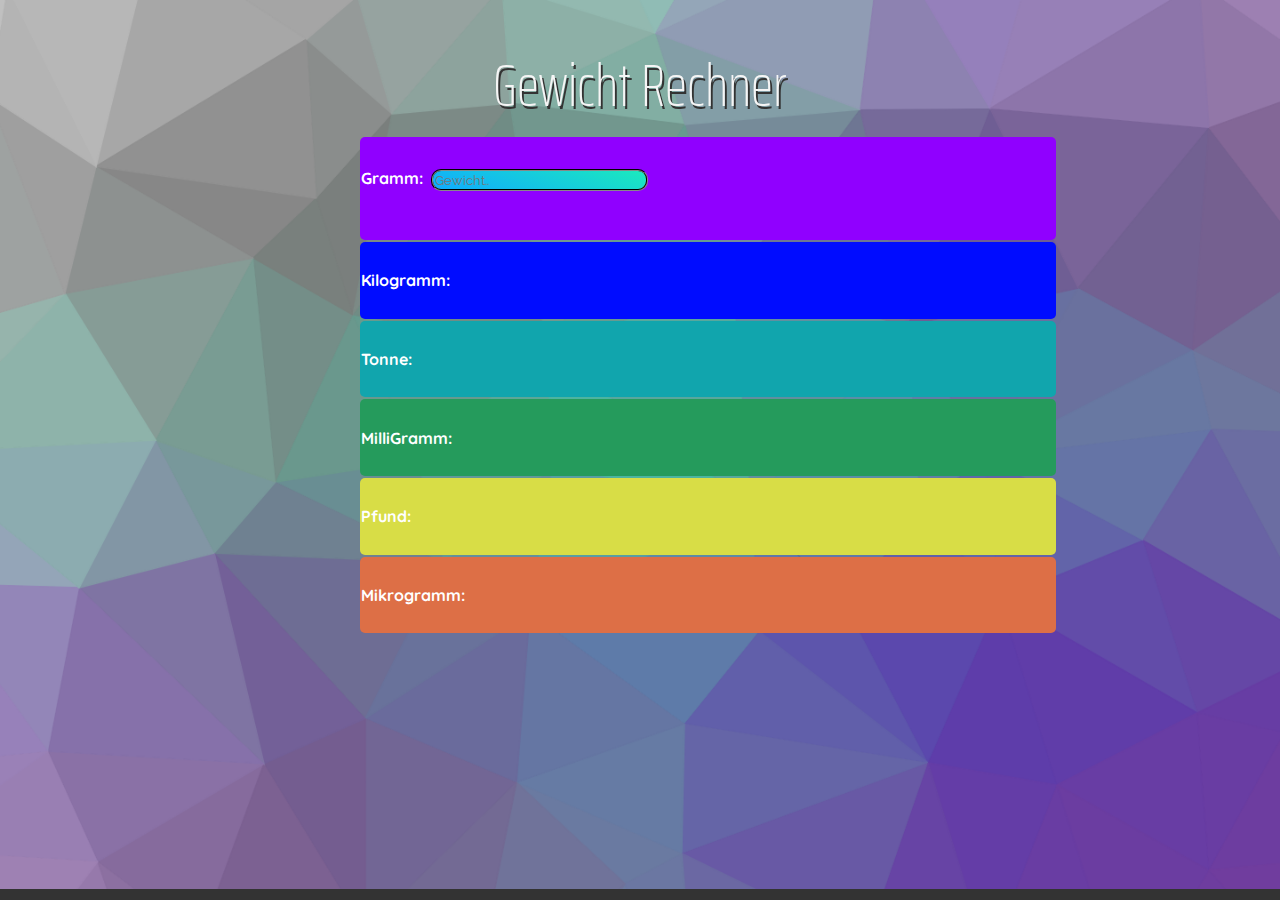
<file: index.html>
<!DOCTYPE html>
<html>

<head>
  <title>Javascript Projekt</title>
  <link rel="shortcut icon" type="image/x-icon" href="indexicon.png" />
  <script language="javascript" type="text/javascript" src="index.js"></script>
  <link rel="stylesheet" href="index.css" />
</head>

<body>
  <p id="überschrift">Gewicht Rechner</p>
  <div id="list">
    <table id="myTable">
      <tr>
        <td id="td1">
          <h4>Gramm:</h4>
          <input type="number" placeholder="Gewicht.." id="grammInput" oninput="buttonClicked(this.value)"
            onchange="buttonClicked(this.value)" />
        </td>
      </tr>
      <tr>
        <td id="td2">
          <h4>Kilogramm:</h4>
          <div id="kgOutPut"></div>
        </td>
      </tr>
      <tr>
        <td id="td3">
          <h4>Tonne:</h4>
          <div id="tonneOutPut"></div>
        </td>
      </tr>
      <tr>
        <td id="td4">
          <h4>MilliGramm:</h4>
          <div id="mgOutPut"></div>
        </td>
      </tr>
      <tr>
        <td class="Pfund1">
          <h4>Pfund:</h4>
          <div id="pfundOutPut"></div>
        </td>
      </tr>
      <tr>
        <td class="Mikrogramm1">
          <h4>Mikrogramm:</h4>
          <div id="mikrogrammOutPut"></div>
        </td>
      </tr>
    </table>
  </div>
</body>

</html>
</file>
<file: index.css>
@import url("https://fonts.googleapis.com/css?family=Crete+Round|Quicksand|Raleway|Saira+Extra+Condensed|Tajawal&display=swap");

    body {
      background-color: #333;
      margin: 0px;
      padding: 0px;
      width: 100%;
      height: 100%;
      background-image: url("indexbackground.png");
      background-repeat: no-repeat;
      background-size: 100%;
    }

    #überschrift {
      font-family: Saira Extra Condensed, sans-serif;
      color: whitesmoke;
      text-align: center;
      margin-top: 3%;
      margin-bottom: 3px;
      font-size: 60px;
      font-weight: lighter;
      text-shadow: 2px 3px #333;
    }

    table {
      border-radius: 30px;
      width: 700px;
      height: 500px;
    }

    td {
      width: 100%;
      border-radius: 5px;
      margin-left: 150px;
      margin-right: 150px;
    }

    class {
      width: 100%;
      border-radius: 5px;
      margin-left: 150px;
      margin-right: 150px;
    }

    #td1 {
      background-color: #9000ff;
    }

    #td2 {
      background-color: #000cff;
    }

    #td3 {
      background-color: #11a5ad;
    }

    #td4 {
      background-color: #259b5c;
    }

    .Pfund1 {
      background-color: #d8dd46;
    }

    .Mikrogramm1 {
      background-color: #dd6f46;
    }

    h4 {
      color: white;
      font-family: Quicksand, sans-serif;
    }

    #kgOutPut {
      color: rgb(255, 255, 255);
      font-family: Raleway, sans-serif;
    }

    #tonneOutPut {
      color: rgb(255, 255, 255);
      font-family: Raleway, sans-serif;

    }

    #mgOutPut {
      color: rgb(255, 255, 255);
      font-family: Raleway, sans-serif;
    }

    #mikrogrammOutPut {
      color: rgb(255, 255, 255);
      font-family: Raleway, sans-serif;
    }

    #pfundOutPut {
      color: rgb(255, 255, 255);
      font-family: Raleway, sans-serif;
    }

    #grammInput {
      position: relative;
      left: 70px;
      bottom: 40px;
      cursor: pointer;
      border: 2px, 5px;
      border-color: #333;
      border-radius: 10px;
      font-family: Raleway;
      background-color: #333;
      color: white;
      background: linear-gradient(21deg, #10abff, #1beabd);
      border-style: groove;
      width: 30%
    }

    #grammInput:hover {
      background-color: rgb(80, 80, 80);
    }


    #myTable {
      position: relative;
      left: 28%;
    }
</file>
